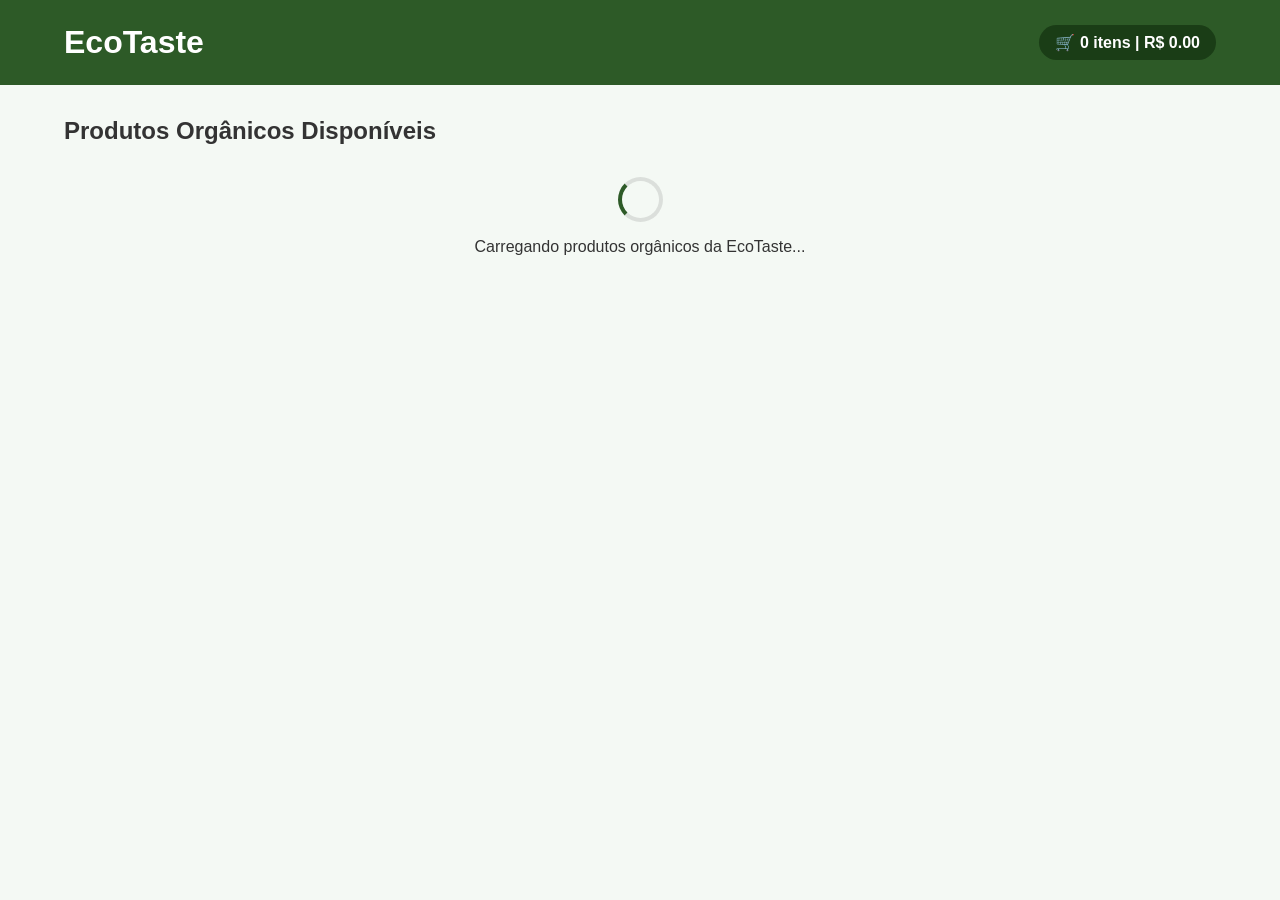
<file: index.html>
<!-- index.html-->
<!DOCTYPE html>
<html lang="pt-br">
<head>
    <meta charset="UTF-8">
    <meta name="viewport" content="width=device-width, initial-scale=1.0">
    <title>EcoTaste - Vitrine com Consumo de Dados e Erros</title>
    <link rel="stylesheet" href="./assets/css/style.css">
</head>
<body>
    <header class="header-main">
        <div class="container header-content">
            <h1>EcoTaste</h1>
            <div class="cart-status" aria-live="polite">
                🛒 <span id="cart-count">0</span> itens | R$ <span id="cart-total">0.00</span>
            </div>
        </div>
    </header>

    <main class="container">
        <section class="vitrine-section">
            <h2>Produtos Orgânicos Disponíveis</h2>

            <!-- ÁREA DE FEEDBACK VISUAL (LOADING / ERRO) -->
            <div id="status-feedback" class="status-container" aria-live="assertive"></div>

            <!-- CONTAINER ONDE OS PRODUTOS SERÃO INJETADOS -->
            <div id="vitrine" class="grid-produtos"></div>
        </section>
    </main>

    <script src="./js/app.js"></script>
</body>
</html>
</file>
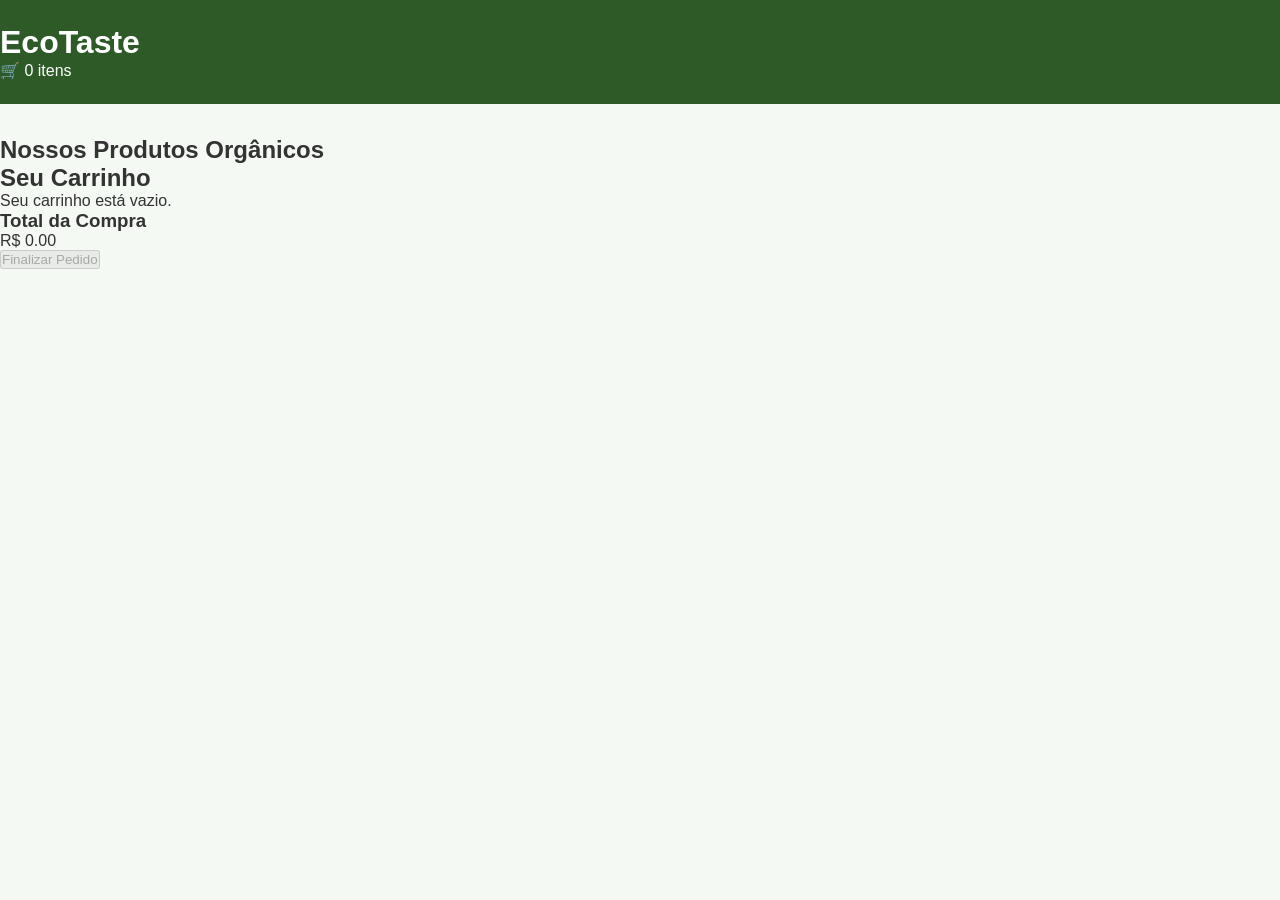
<file: assets/pages/index.html>
<!DOCTYPE html>
<html lang="pt-br">
<head>
    <meta charset="UTF-8">
    <meta name="viewport" content="width=device-width, initial-scale=1.0">
    <title>EcoTaste - Vitrine e Carrinho Inteligente</title>
    <!-- Vinculação do CSS Externo -->
    <link rel="stylesheet" href="../css/style.css">
</head>
<body>
    <!-- Cabeçalho Institucional -->
    <header class="header-main">
        <div class="header-container">
            <h1>EcoTaste</h1>
            <!-- Indicador Dinâmico do Carrinho de Compras -->
            <div class="cart-indicator" aria-label="Carrinho de compras">
                <span class="icon">🛒</span>
                <span id="cart-counter">0</span> itens
            </div>
        </div>
    </header>

    <!-- Área Principal de Conteúdo -->
    <main class="main-layout">
        <!-- Vitrine de Produtos Orgânicos -->
        <section class="shop-section">
            <h2>Nossos Produtos Orgânicos</h2>
            <div id="vitrine" class="grid-produtos">
                <!-- Os cards dos produtos serão injetados dinamicamente pelo JavaScript -->
            </div>
        </section>

        <!-- Lateral do Carrinho (Resumo Financeiro) -->
        <aside class="cart-aside">
            <h2>Seu Carrinho</h2>
            <div id="cart-items" class="cart-list">
                <p class="empty-message">Seu carrinho está vazio.</p>
            </div>
            <!-- Rodapé do Carrinho com Preço Total -->
            <div class="cart-footer">
                <h3>Total da Compra</h3>
                <p class="total-price">R$ <span id="cart-total">0.00</span></p>
                <button id="btn-finalizar" class="btn-checkout" disabled>Finalizar Pedido</button>
            </div>
        </aside>
    </main>

    <!-- Importação de Scripts (Importante: inventory.js deve carregar ANTES de app.js) -->
    <script src="../../js/inventory.js"></script>
    <script src="../../js/app.js"></script>
</body>
</html>
</file>
<file: assets/css/style.css>
:root {
    --primary: #2d5a27;
    --primary-dark: #1a3d16;
    --danger: #d32f2f;
    --warning: #f57c00;
    --bg: #f4f9f4;
    --card-bg: #ffffff;
    --text: #333;
}

* { margin: 0; padding: 0; box-sizing: border-box; }

body {
    font-family: 'Segoe UI', Tahoma, Geneva, Verdana, sans-serif;
    background-color: var(--bg);
    color: var(--text);
}

.container { width: 90%; max-width: 1200px; margin: 0 auto; }

.header-main {
    background-color: var(--primary);
    color: white;
    padding: 1.5rem 0;
    margin-bottom: 2rem;
}

.header-content {
    display: flex;
    justify-content: space-between;
    align-items: center;
}

.cart-status {
    background-color: var(--primary-dark);
    padding: 0.5rem 1rem;
    border-radius: 20px;
    font-weight: bold;
}

/* GRID RESPONSIVO MOBILE-FIRST */
.grid-produtos {
    display: grid;
    grid-template-columns: 1fr;
    gap: 1.5rem;
}

@media (min-width: 768px) {
    .grid-produtos { grid-template-columns: repeat(2, 1fr); }
}

@media (min-width: 1024px) {
    .grid-produtos { grid-template-columns: repeat(4, 1fr); }
}

/* CARDS DE PRODUTOS */
.card-produto {
    background: var(--card-bg);
    border: 1px solid #e0e0e0;
    border-radius: 8px;
    padding: 1rem;
    text-align: center;
    display: flex;
    flex-direction: column;
    justify-content: space-between;
}

.card-produto img {
    width: 100%;
    height: 160px;
    object-fit: cover;
    border-radius: 4px;
    margin-bottom: 0.8rem;
}

.btn-comprar {
    background-color: var(--primary);
    color: white;
    border: none;
    padding: 0.75rem;
    border-radius: 4px;
    font-weight: bold;
    cursor: pointer;
    margin-top: 1rem;
}

.btn-comprar:hover { background-color: var(--primary-dark); }

/* ESTADOS DE FEEDBACK (LOADING E ERRO) */
.status-container { margin: 2rem 0; text-align: center; }

.spinner {
    border: 4px solid rgba(0, 0, 0, 0.1);
    width: 45px;
    height: 45px;
    border-radius: 50%;
    border-left-color: var(--primary);
    animation: spin 1s linear infinite;
    margin: 0 auto 1rem auto;
}

@keyframes spin {
    0% { transform: rotate(0deg); }
    100% { transform: rotate(360deg); }
}

.mensagem-erro {
    background-color: #ffebee;
    color: var(--danger);
    border: 1px solid #ffcdd2;
    padding: 1rem;
    border-radius: 6px;
    font-weight: bold;
}
</file>
